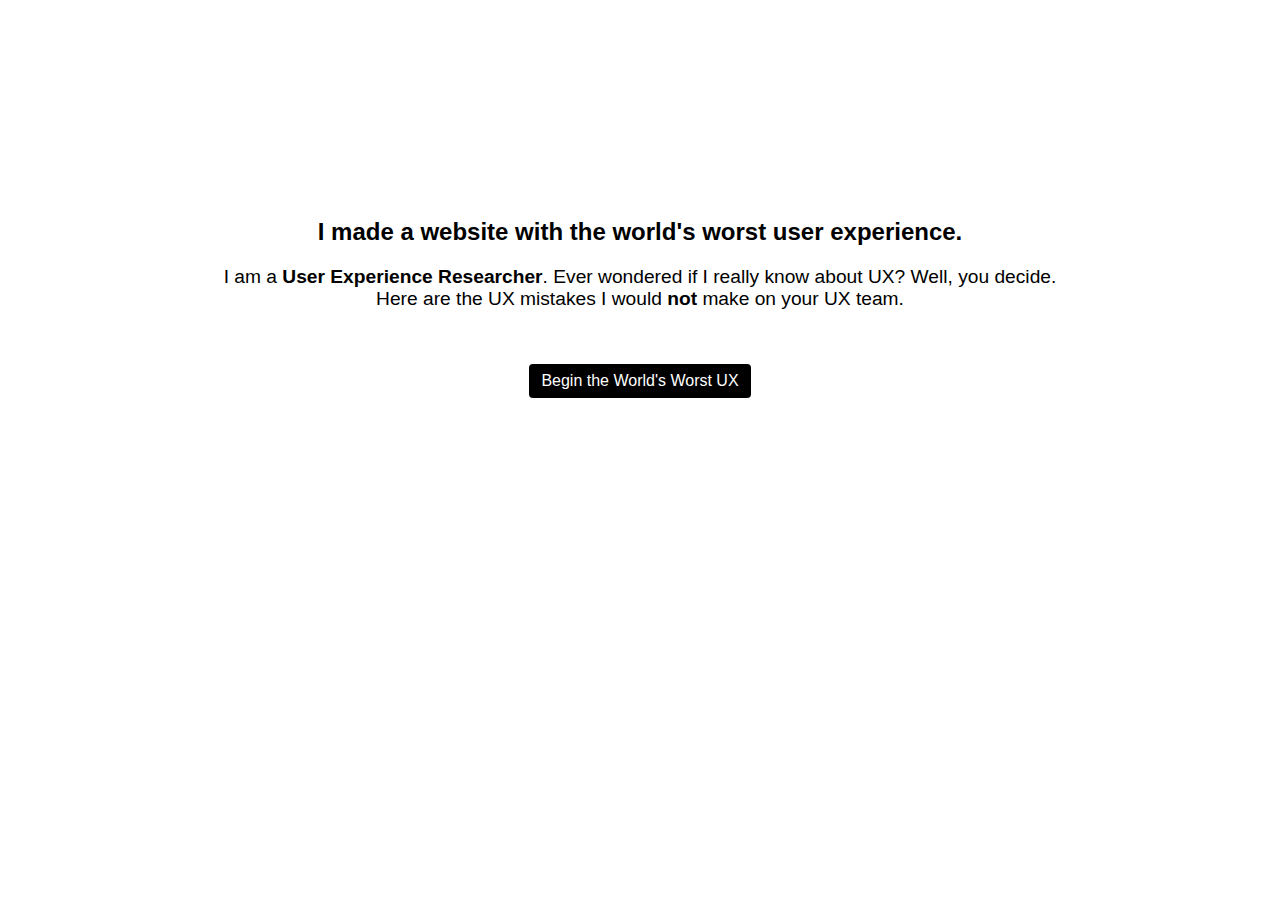
<file: index.html>
<!DOCTYPE html>


<html>
<head>
	<title>W.W.W.</title>
    <meta name="viewport" content="width=device-width,initial-scale=1">

    <script>

	</script>
    <!-- Link to a stylesheet -->
    <link rel="stylesheet" type="text/css" href="styles.css">
    
    <!-- Add icon library -->
    <link rel="stylesheet" href="https://cdnjs.cloudflare.com/ajax/libs/font-awesome/4.7.0/css/font-awesome.min.css">
</head>

<body>
<dark>

<intro-wrapper>
<div id="home-intro-text"><strong>I made a website with the world's worst user experience.</strong></div>
<div id="home-description">I am a <b>User Experience Researcher</b>. Ever wondered if I really know about UX? Well, you decide.<br>Here are the UX mistakes I would <b>not</b> make on your UX team.</div>
<button id="begin-button" onclick="window.location.href = 'experience.html';">Begin the World's Worst UX</button>
</intro-wrapper>

</dark>
</body>
<!-- <footer>
    <p>Made with ❤️ in Providence, RI. All rights reserved.</p> 
</footer> -->
</html>
</file>
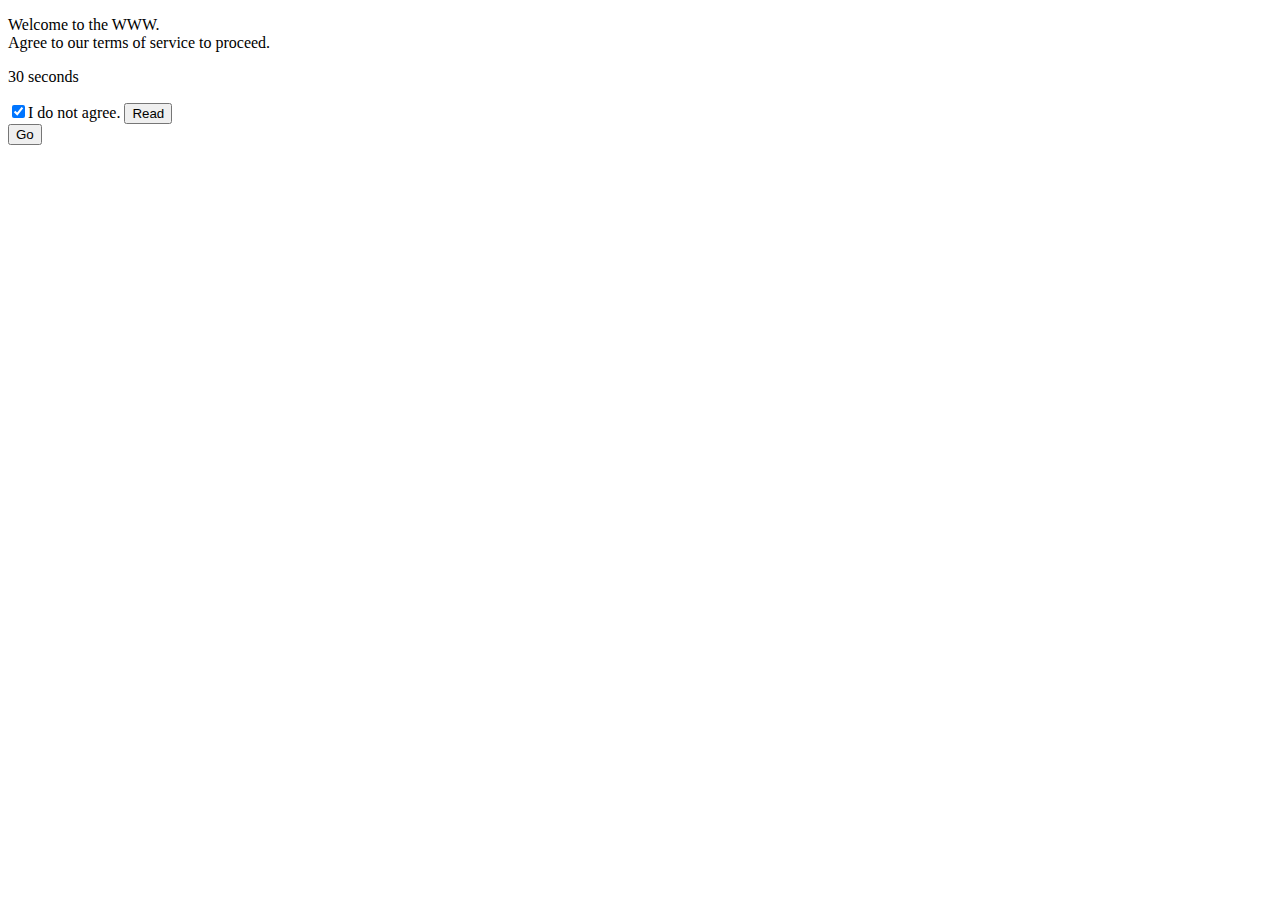
<file: experience.html>
<!DOCTYPE html>


<html>
<head>
	<title>W.W.W.</title>
    <meta name="viewport" content="width=device-width,initial-scale=1">

    <script>

	</script>
    <!-- Link to a stylesheet -->
    <link rel="stylesheet" type="text/css" href="styles.css">
    
    <!-- Add icon library -->
    <link rel="stylesheet" href="https://cdnjs.cloudflare.com/ajax/libs/font-awesome/4.7.0/css/font-awesome.min.css">
    
    <script>
        document.getElementById("popup-btn").addEventListener("click", function(){
            document.getElementById("popup").style.display = "flex";
            });
    </script>
</head>

<body>

<p>Welcome to the WWW. <br>Agree to our terms of service to proceed.</p>

<p> <span id="countdowntimer">30 </span> seconds</p>
<script type="text/javascript">
    var timeleft = 30;
    var downloadTimer = setInterval(function(){
    timeleft--;
    document.getElementById("countdowntimer").textContent = timeleft;
    if(timeleft <= 0)
        clearInterval(downloadTimer);
    },1000);
</script>

<label class="container">
    <input type="checkbox" checked="checked">I do not agree.
    <span class="checkmark"></span>
</label>

<button onclick="window.location.href = 'experience.html';">Read</button>
<br><button id="popup-btn">Go</button>

<popup id="popup"> popped up!
</popup>




</body>
<!-- <footer>
    <p>&copy; Made with ❤️ in Providence, RI. All rights reserved.</p>
</footer> -->
</html>
</file>
<file: styles.css>
/* index.html */

dark{
    background-color: black;
    height:100vh;
    width: 100vw;
    /* display:flex; */
    /* color: white; */
}

intro-wrapper{
    display: flex;
    flex-direction: column;
    padding: 15%;
    text-align: center;
    font-family: Arial, Helvetica, sans-serif;
}

#home-intro-text {
    padding: 20px;
    font-size: 1.5em;
}

#home-description {
    padding-bottom: 50px;
    font-size: 1.2em;
}

#begin-button {
    margin: 4px;
    width: fit-content;
    padding: 8px 12px;
    border: none;
    background-color: black;
    align-self: center;
    color: white;
    font-size: 16px;
    border-radius: 4px;
}

#begin-button:hover{
    background-color: #7f7053;
}

popup {
    display: none;
}
</file>
